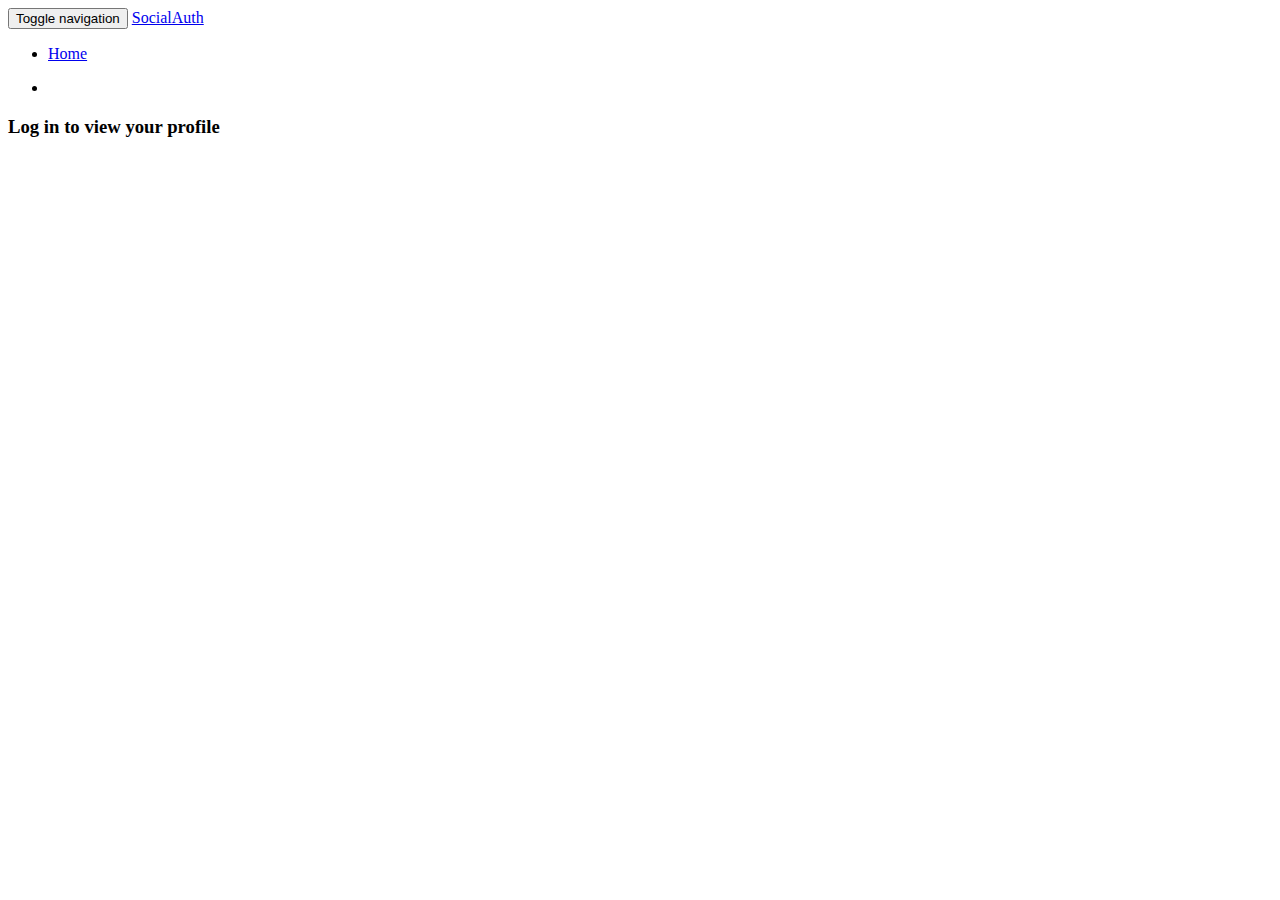
<file: index3.html>
<!DOCTYPE html>
<html>
  <head>
    <meta charset="utf-8">
    <title>SocialAuth</title>
    <link rel="stylesheet" href="http://bootswatch.com/darkly/bootstrap.min.css">
    <style media="screen">
      #fb-btn{margin-top:20px;}
      #profile, #logout, #feed{display:none}
    </style>
  </head>
  <body>
    <script>
      window.fbAsyncInit = function() {
        FB.init({
          appId      : '350511762049387',
          status     : true,
			cookie     : true,
	    	xfbml      : true, 
	    	version    : 'v2.9'
        });
        FB.getLoginStatus(function(response) {
            statusChangeCallback(response);
        });
      };
      (function(d, s, id){
         var js, fjs = d.getElementsByTagName(s)[0];
         if (d.getElementById(id)) {return;}
         js = d.createElement(s); js.id = id;
         js.src = "//connect.facebook.net/en_US/sdk.js";
         fjs.parentNode.insertBefore(js, fjs);
       }(document, 'script', 'facebook-jssdk'));
       function statusChangeCallback(response){
         if(response.status === 'connected'){
           console.log('Logged in and authenticated');
           setElements(true);
           testAPI();
         } else {
           console.log('Not authenticated');
           setElements(false);
         }
       }
      function checkLoginState() {
        FB.getLoginStatus(function(response) {
          statusChangeCallback(response);
        });
      }
      function testAPI(){
        FB.api('/me?fields=name,email,birthday,location', function(response){
          if(response && !response.error){
            //console.log(response);
            buildProfile(response);
          }
          FB.api('/me/feed', function(response){
            if(response && !response.error){
              buildFeed(response);
            }
          });
        })
      }
      function buildProfile(user){
        let profile = `
          <h3>${user.name}</h3>
          <ul class="list-group">
            <li class="list-group-item">User ID: ${user.id}</li>
            <li class="list-group-item">Email: ${user.email}</li>
          </ul>
        `;
        document.getElementById('profile').innerHTML = profile;
      }
      function buildFeed(feed){
        let output = '<h3>Latest Posts</h3>';
        for(let i in feed.data){
          if(feed.data[i].message){
            output += `
              <div class="well">
                ${feed.data[i].message} <span>${feed.data[i].created_time}</span>
              </div>
            `;
          }
        }
        document.getElementById('feed').innerHTML = output;
      }
      function setElements(isLoggedIn){
        if(isLoggedIn){
          document.getElementById('logout').style.display = 'block';
          document.getElementById('profile').style.display = 'block';
          document.getElementById('feed').style.display = 'block';
          document.getElementById('fb-btn').style.display = 'none';
          document.getElementById('heading').style.display = 'none';
        } else {
          document.getElementById('logout').style.display = 'none';
          document.getElementById('profile').style.display = 'none';
          document.getElementById('feed').style.display = 'none';
          document.getElementById('fb-btn').style.display = 'block';
          document.getElementById('heading').style.display = 'block';
        }
      }
      function logout(){
        FB.logout(function(response){
          setElements(false);
        });
      }
    </script>

    <nav class="navbar navbar-default">
      <div class="container">
        <div class="navbar-header">
          <button type="button" class="navbar-toggle collapsed" data-toggle="collapse" data-target="#navbar" aria-expanded="false" aria-controls="navbar">
            <span class="sr-only">Toggle navigation</span>
            <span class="icon-bar"></span>
            <span class="icon-bar"></span>
            <span class="icon-bar"></span>
          </button>
          <a class="navbar-brand" href="#">SocialAuth</a>
        </div>
        <div id="navbar" class="collapse navbar-collapse">
          <ul class="nav navbar-nav">
            <li><a href="index.html">Home</a></li>
          </ul>
          <ul class="nav navbar-nav navbar-right">
            <li><a id="logout" href="#" onclick="logout()">Logout</a></li>
            <fb:login-button
              id="fb-btn"
              scope="public_profile,email,user_birthday,user_location,user_posts"
              onlogin="checkLoginState();">
            </fb:login-button>
          </ul>
        </div><!--/.nav-collapse -->
      </div>
    </nav>

    <div class="container">
      <h3 id="heading">Log in to view your profile</h3>
      <div id="profile"></div>
      <div id="feed"></div>
    </div>
  </body>
</html>
</file>
